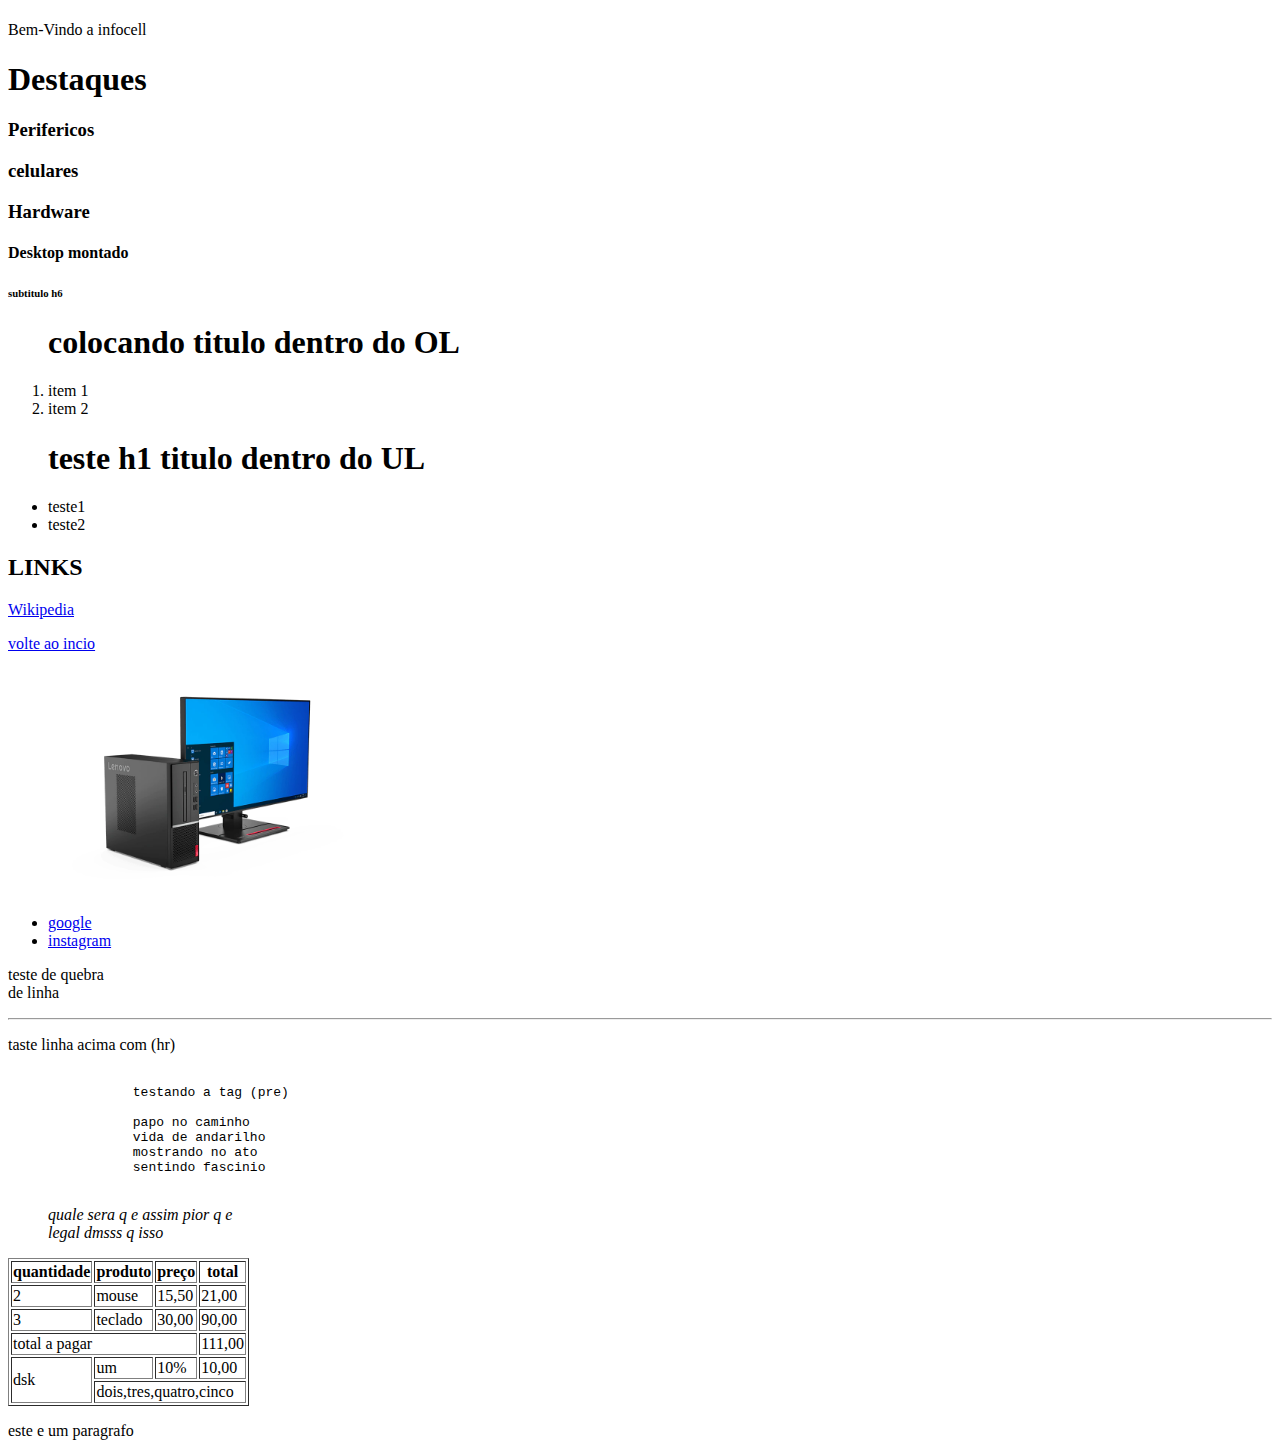
<file: public/index.html>
<!DOCTYPE html><!--dps organiza o codigo em caixas de categorias de todo tipo para auxliar na organização e otimizaçao do codigo e para alteraçoes futuras usando a tag (div) -->
    <html lang="pt-br">
        <head>
            <title>Loja infocell - A sua loja de TI e celulares</title>
            <!--tag de metas sao sempre no head-->
            <meta charset="utf-8">
            <meta name="viewport" content="width=device-width, initial-scale=1.0"><!--essa linha e pra ajudar na compatibilidade
                 de intefaçe com todos os dispositivos-->
            <meta name="description" content="site sobre informatica"><!--aqui e para descriçao ceo os computadores
                 q lerem meu site vao ver essa descrição-->     
            <meta name="keywords" content="celular,pc,desktop,computadores,mouse,teclado,perifericos"><!--essa linha e palavras cheaves para 
                pesquisa para os computadores catalogarem o site -->   
            <link rel="favicon" href="./inconepagina.ico "> <!--a tag link e para interlink estuda mais em casa sobre esse n temos informaçao suficiente
                 na cabeça favicon e o incone da pagina-->

        </head>
        
        <body>
            <h1 id="titulo-principal"></h1><!--id serve pra criar um link dentro da pagina 
                pra marcar pra inde ir-->
            <p>Bem-Vindo a infocell</p><!--(p)==paragrafo-->
            <h1>Destaques</h1><!--(h1)==Titulo-->
            <h3>Perifericos</h3>
            <h3>celulares</h3><!--(h2,h3,h4,h5,h6)==subtitulos-->
            <h3>Hardware</h3>
            <h4>Desktop montado</h4>
            <h5></h5>
            <h6>subtitulo h6</h6>
            <!--listas ordenadas e nao ordenadas (OL E UL)-->
            <!--(LI) tag lista segue dentro da tag OL ou UL-->

            <ol><!--OL com LI cria uma lista numerada-->
                <h1>colocando titulo dentro do OL</h1>
                <li>item 1</li>
                <li>item 2</li>
            </ol>
            
            <ul><!--UL com LI cria listas pontuadas-->

                <h1>teste h1 titulo dentro do UL</h1>
                <li>teste1</li>
                <li>teste2</li>

            </ul>
             
             
            
            
              <!--LINKS E ANCORA A TAG (A) E USADA PRA CRIAR LINKS 
              E ANCORAS COM ATRIBUTO (HREF)
              -->
            <h2>LINKS</h2>
            <a href="https://www.wikipedia.org">Wikipedia</a><!--essa linha e pra criar link na pagina-->
            <!--agr como fazer links ancora-->
            <p></p>
           
            <a href="#titulo-principal">volte ao incio </a><!--com href=# coloco o link q 
                criei com id pra ir pra o local onde o id foi criado-->
                
             <p></p>
             <img src="/public/assents/img/imagem desktop.webp"alt="imagem de um desktop como referencia  "titel="desktop"width="400" heigth="400"/> <!--colocar imagem IMG-->

             <ul><!--exemplo de q da pra colocar link em lista pontuada ou numeral-->
                <li> <a href="http://www.google.com">google</a><!--uma tag dentro da outra e uma tag aninhada , aninhação--> </li>
                <li> <a href="https://www.instagram.com">instagram</a> </li>
             </ul>

            <p>teste de quebra <br> de linha</p><!--tag (br) para quebra de linha-->

            <hr><!--tag (hr) para fazer uma linha -->

            <p>taste linha acima com (hr)</p>


             <pre><!---->
                testando a tag (pre)

                papo no caminho
                vida de andarilho
                mostrando no ato 
                sentindo fascinio 
             </pre>

             <blockquote><cite >quale sera q e assim pior q e <br> legal dmsss q isso </cite></blockquote><!--blockquote-->

             <table border="1">
                <tr><!--tag (tr) cria linha linha-->

                 <th>quantidade</th><!--tag (th) coluna-->
                 <th>produto</th>
                 <th>preço</th>
                 <th>total</th>
                
                </tr>

                <tb><!--tag () e uma celula ou caixa-->

                 <td>2</td>
                 <td>mouse</td><!--dados-->
                 <td>15,50</td>
                 <td>21,00</td>
                 
                </tb>

                <tr>

                    <td>3</td>
                    <td>teclado</td>
                    <td>30,00</td>
                    <td>90,00</td>

                </tr>

                <tr>

                    <td colspan="3">total a pagar</td>
                    <td>111,00</td>
                </tr>

                <tr>

                    <td rowspan="2">dsk</td>
                    <td>um</td>
                    <td>10%</td>
                    <td>10,00</td>
                </tr> 

                <tr>

                    <td colspan="3">dois,tres,quatro,cinco</td>
                                        
                </tr>
             </table>

             <!--a tag (dir) e uma tag para agrupar elementos pode ser usado para organizar o codigo em caixas-->
             <div>
                <p>este e um paragrafo</p>
             </div>

             <!--a tabela sematica e divida em 3 partes-->
             



             

            

        </body>
    </html>
</file>
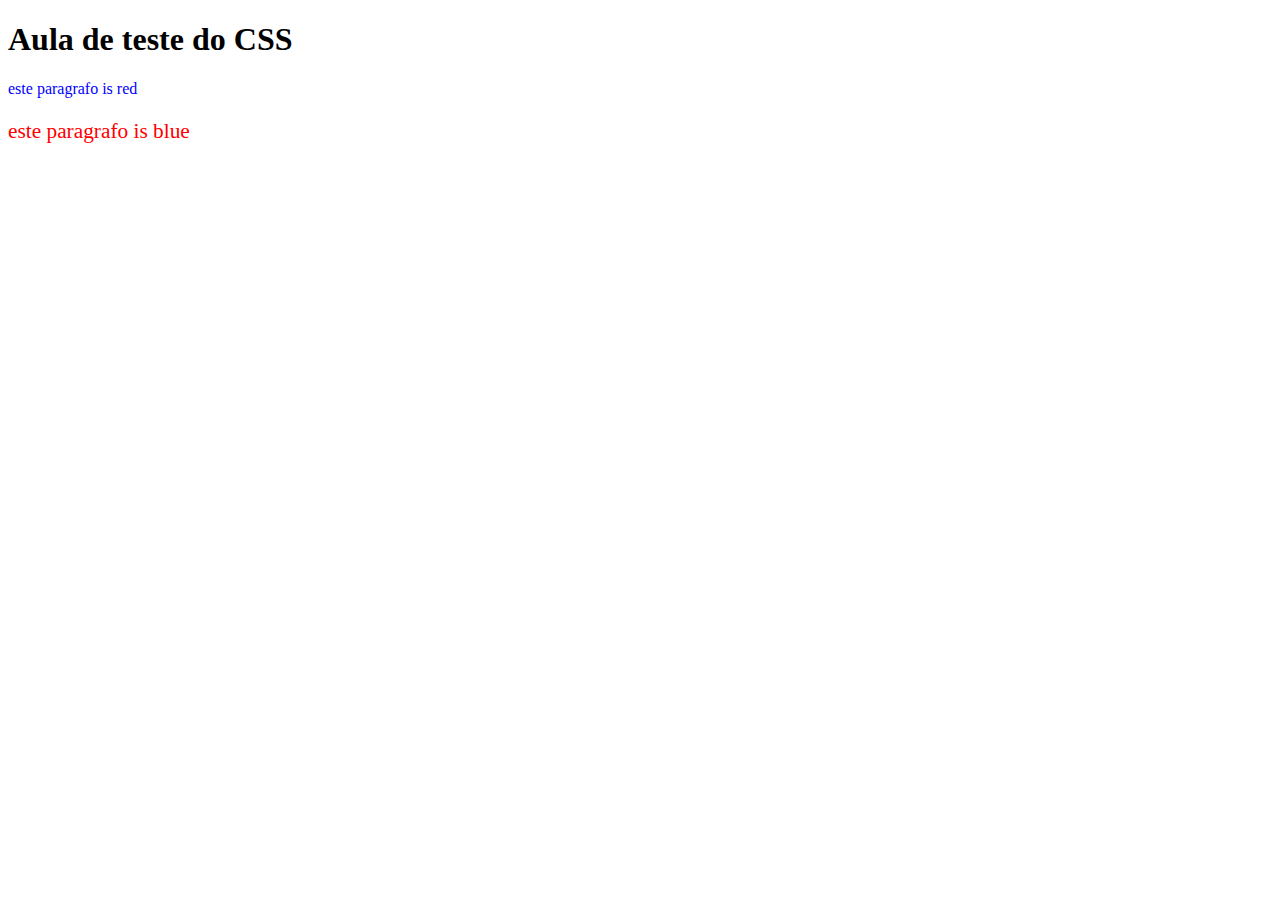
<file: public/teste-style.html>
<!DOCTYPE html>
<html lang="en">
<head>
    <meta charset="UTF-8">
    <meta http-equiv="X-UA-Compatible" content="IE=edge">
    <meta name="viewport" content="width=device-width, initial-scale=1.0">
    <title>Document</title>
    <!--<link rel="stylesheet" href="/loja-infocell/public/css/teste-estilo.css"><!--(link) para celecionar o arquivo css-->
</head>
<body>
    <h1>Aula de teste do CSS</h1>
    <p style="color:blue";>este paragrafo is red</p>
    <p style="color:red ;font-size:16pt">este paragrafo is blue</p>
</body>
</html>
</file>
